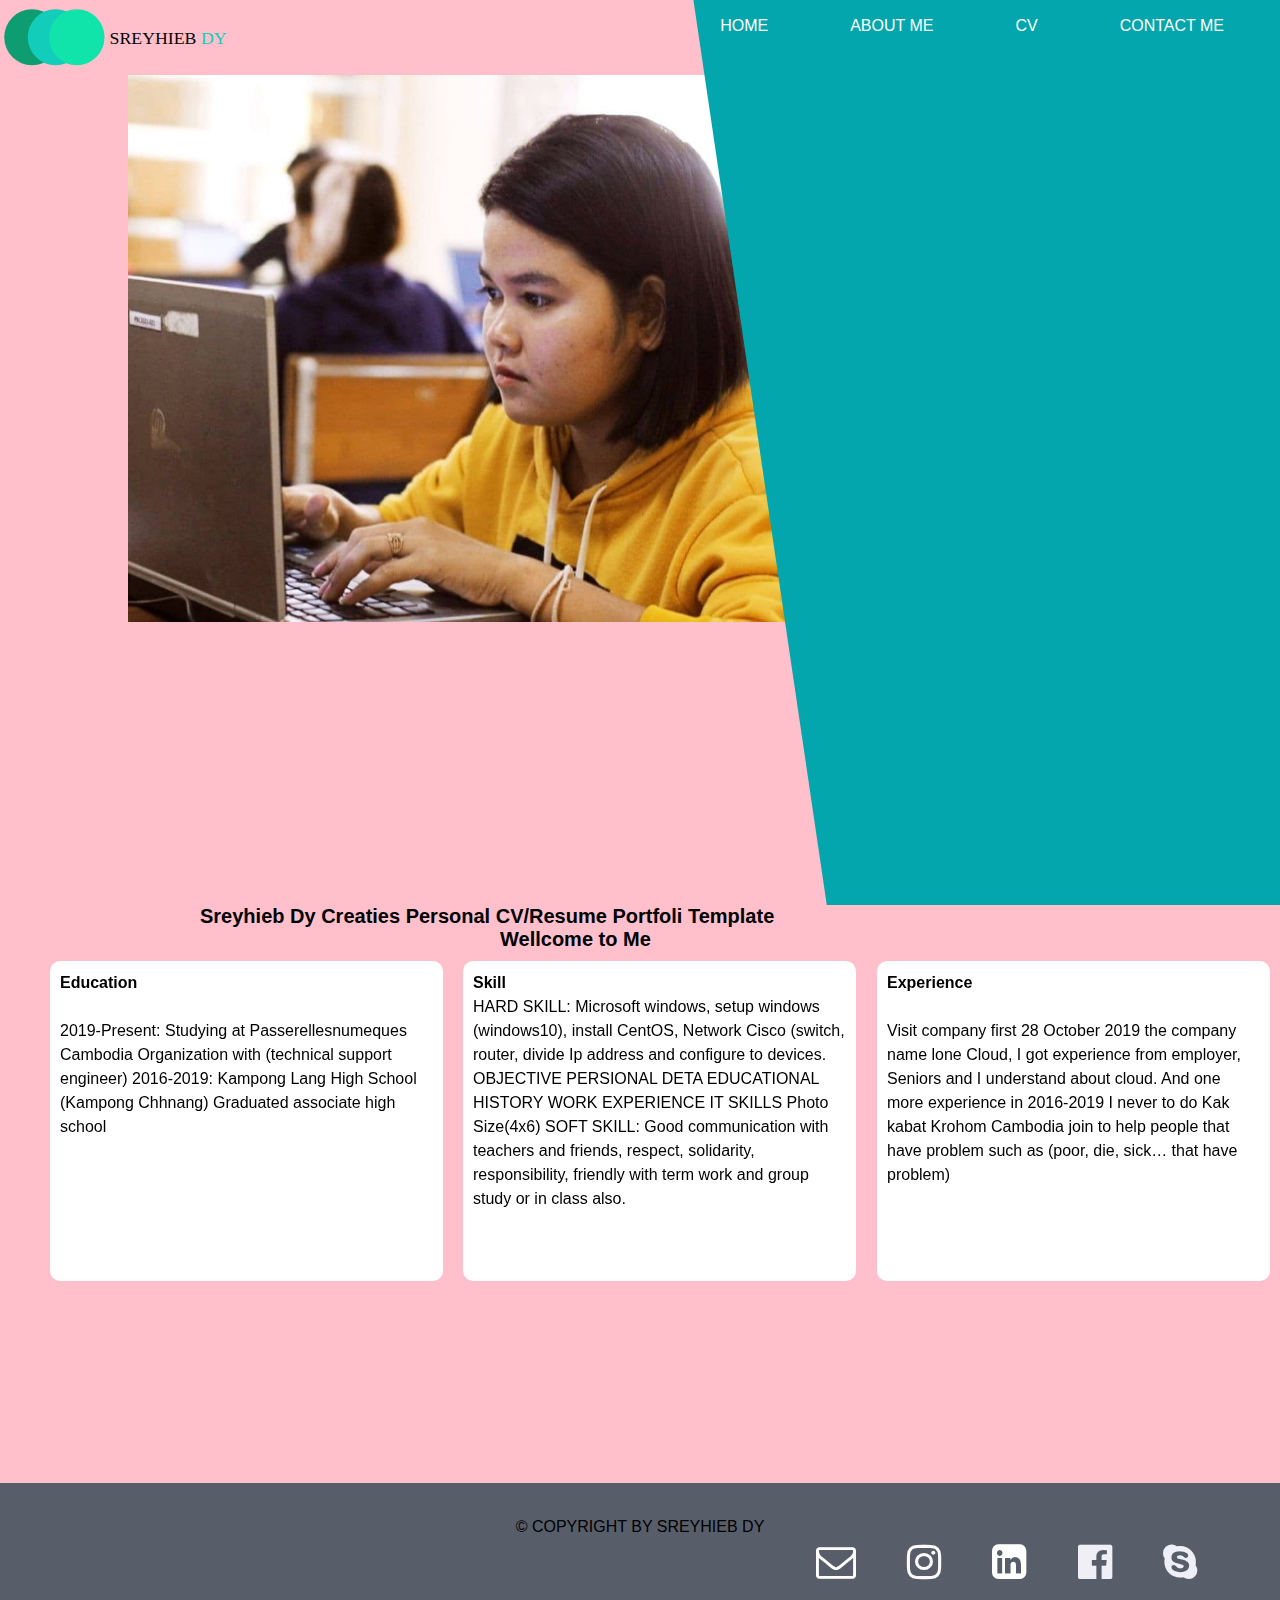
<file: index.html>
<!DOCTYPE html>
<html lang="en">
<head>
    <meta charset="UTF-8">
    <meta name="viewport" content="width=device-width, initial-scale=1.0">
    <title>Personal Project</title>
    <link rel="stylesheet" href="css/hover.css">
    <link rel="stylesheet" href="css/style.css">
    <link rel="shortcut icon" href="../images/1.png" type="image/x-icon"> 
    <link rel="stylesheet" href="https://cdnjs.cloudflare.com/ajax/libs/font-awesome/4.7.0/css/font-awesome.min.css">
</head>
<body>
    <div class="logo-container">
        <img src="/images/logo.svg" alt="logo">
    </div>
<div class="container">
        <ul>
            <li><a href="index.html">Home</a></li>
            <li><a href="pages/about.html">About Me</a></li>
            <li><a href="pages/cv.html">CV</a></li>
            <li><a href="pages/contact.html">contact Me</a></li>
        </ul>
</div>
<div class="B">
    <div class="a">
        <img src="/images/4.jpg" alt="4.jpg" width="820px"  >
    </div>
    
</div>
<div class="box-header">
    <h4> Sreyhieb Dy Creaties Personal CV/Resume Portfoli Template</h4>
    <h2>Wellcome to Me</h2>
    <div class="coloum">
        <div class="texts hvr-push">
            <h4>Education</h4>
            <p><br> 2019-Present: Studying at Passerellesnumeques Cambodia
                Organization with (technical support engineer)
               2016-2019: Kampong Lang High School (Kampong Chhnang) Graduated associate high school
            </p>
        </div>

        <div class="texts hvr-push">
            <h4>Skill</h4>
            <p>HARD SKILL: Microsoft windows, setup windows (windows10), install CentOS, Network Cisco
                (switch, router, divide Ip address and configure to devices.
                OBJECTIVE
                PERSIONAL DETA
                EDUCATIONAL HISTORY
                WORK EXPERIENCE
                IT SKILLS
                Photo
                Size(4x6)
                SOFT SKILL: Good communication with teachers and friends, respect, solidarity, responsibility,
                friendly with term work and group study or in class also.
            </p>
        </div>
        <div class="texts hvr-push">
        <div >
            <h4>Experience</h4>
            <p><br>Visit company first 28 October 2019 the company name lone Cloud, I got experience from employer,
                Seniors and I understand about cloud. And one more experience in 2016-2019 I never to do Kak kabat
                Krohom Cambodia join to help people that have problem such as (poor, die, sick… that have
                problem)
            </p>
        </div>
        </div>
    </div>
</div>
<footer>
    <p>&copy; Copyright by Sreyhieb Dy</p>
    <div class="websize">
        <ol>
            <li><a href="https://www.youtube.com/"><i class="fa fa-envelope-o hvr-bounce-in" style="color:white;"></i></a></li>
            <li><a href="https://www.instagram.com/?hl=en"><i class="fa fa-instagram hvr-bounce-in" style="color: rgb(252, 250, 250);"></i></a></li>
            <li><a href="https://fontawesome.com/v4.7.0/icon/linkedin-square"><i class="fa fa-linkedin-square hvr-bounce-in" style="color:white ;"></i></a></li>
            <li><a href="https://www.facebook.com/facebook"><i class="	fa fa-facebook-official hvr-bounce-in" style="color:rgb(239, 239, 245)"></i></a></li>
            <li><a href="https://www.skype.com/en/"><i class="fa fa-skype hvr-bounce-in" style="color:rgb(239, 239, 248) ;"></i></a></li>
        </ol>
   </div>
</footer>
</body>
</html>
</file>
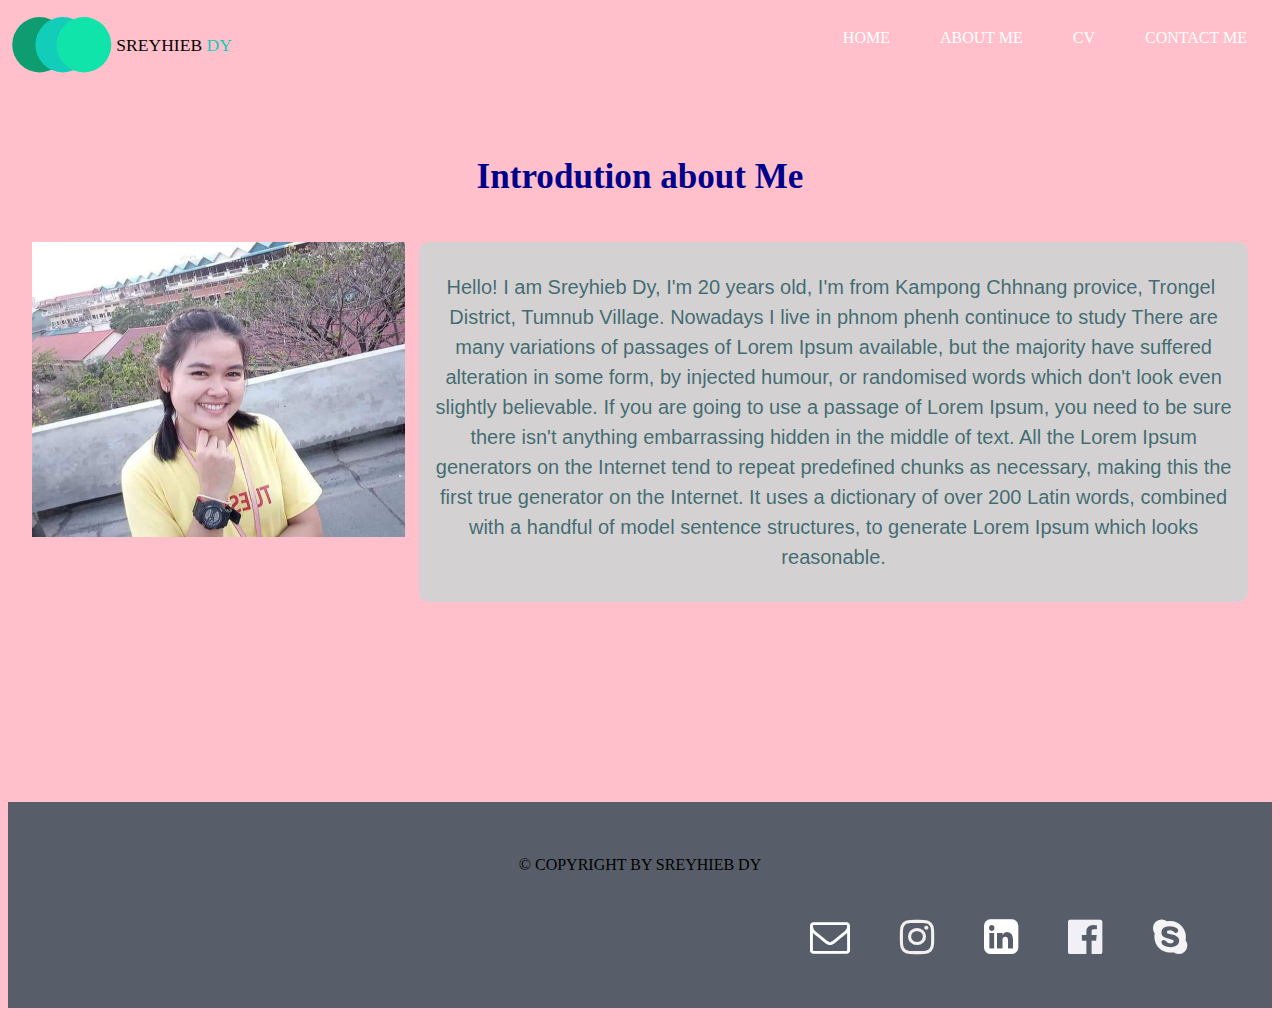
<file: pages/about.html>
<!DOCTYPE html>
<html lang="en">
<head>
    <meta charset="UTF-8">
    <meta name="viewport" content="width=device-width, initial-scale=1.0">
    <title>Personal Project</title>
    <link rel="stylesheet" href="/css/hover.css">
    <link rel="stylesheet" href="../css/main.css">
    <link rel="shortcut icon" href="../images/1.png" type="image/x-icon"> 
    <link rel="stylesheet" href="https://cdnjs.cloudflare.com/ajax/libs/font-awesome/4.7.0/css/font-awesome.min.css">
</head>
<body>
<!--  -->
    <div class="logo-container">
        <img src="/images/logo.svg" alt="logo" width="20%">
    </div>
    <div class="container">
        <ul>
            <li><a href="../index.html">Home</a></li>
            <li><a href="about.html">About Me</a></li>
            <li><a href="cv.html">CV</a></li>
            <li><a href="contact.html">contact Me</a></li>
        </ul>
    </div>
    <div class="one">
        <h3>Introdution about Me</h3>
    </div>
<!--  -->

    <div class="all">
        <div class="photo">
            <img src="/images/9.jpeg" alt="9.jpeg" width="100%"; > 
        </div>
        <div class="box-text1">
            <p>
                Hello! I am Sreyhieb Dy, I'm 20 years old, I'm from 
                Kampong Chhnang provice, Trongel ​District, Tumnub  Village.
                Nowadays I live in phnom phenh continuce to study
                There are many variations of passages of Lorem Ipsum available, 
                but the majority have suffered alteration in some form, by injected humour,
                or randomised words which don't look even slightly believable. If you are
                going to use a passage of Lorem Ipsum, you need to be sure there isn't anything 
                embarrassing hidden in the middle of text. All the Lorem Ipsum generators on the
                Internet tend to repeat predefined chunks as necessary, making this the first true 
                generator on the Internet. It uses a dictionary of over 200 Latin words, combined with
                a handful of model sentence structures, to generate Lorem Ipsum which looks reasonable.
                
            </p>
        </div>
    </div>

<!--  -->
    <footer>
        <p>&copy; Copyright by Sreyhieb Dy</p>
        <div class="websize">
            <ol>
                <li><a href="https://www.youtube.com/"><i class="fa fa-envelope-o hvr-bounce-in" style="color:white;"></i></a></li>
                <li><a href="https://www.instagram.com/?hl=en"><i class="fa fa-instagram hvr-bounce-in" style="color: rgb(245, 240, 240);"></i></a></li>
                <li><a href="https://fontawesome.com/v4.7.0/icon/linkedin-square"><i class="fa fa-linkedin-square hvr-bounce-in" style="color:white ;"></i></a></li>
                <li><a href="https://www.facebook.com/facebook"><i class="	fa fa-facebook-official hvr-bounce-in" style="color:rgb(240, 240, 246)"></i></a></li>
                <li><a href="https://www.skype.com/en/"><i class="fa fa-skype hvr-bounce-in" style="color:rgb(244, 244, 247) ;"></i></a></li>
            </ol>
    </div>  
    </footer>

<!--  -->
</body>
</html>
</file>
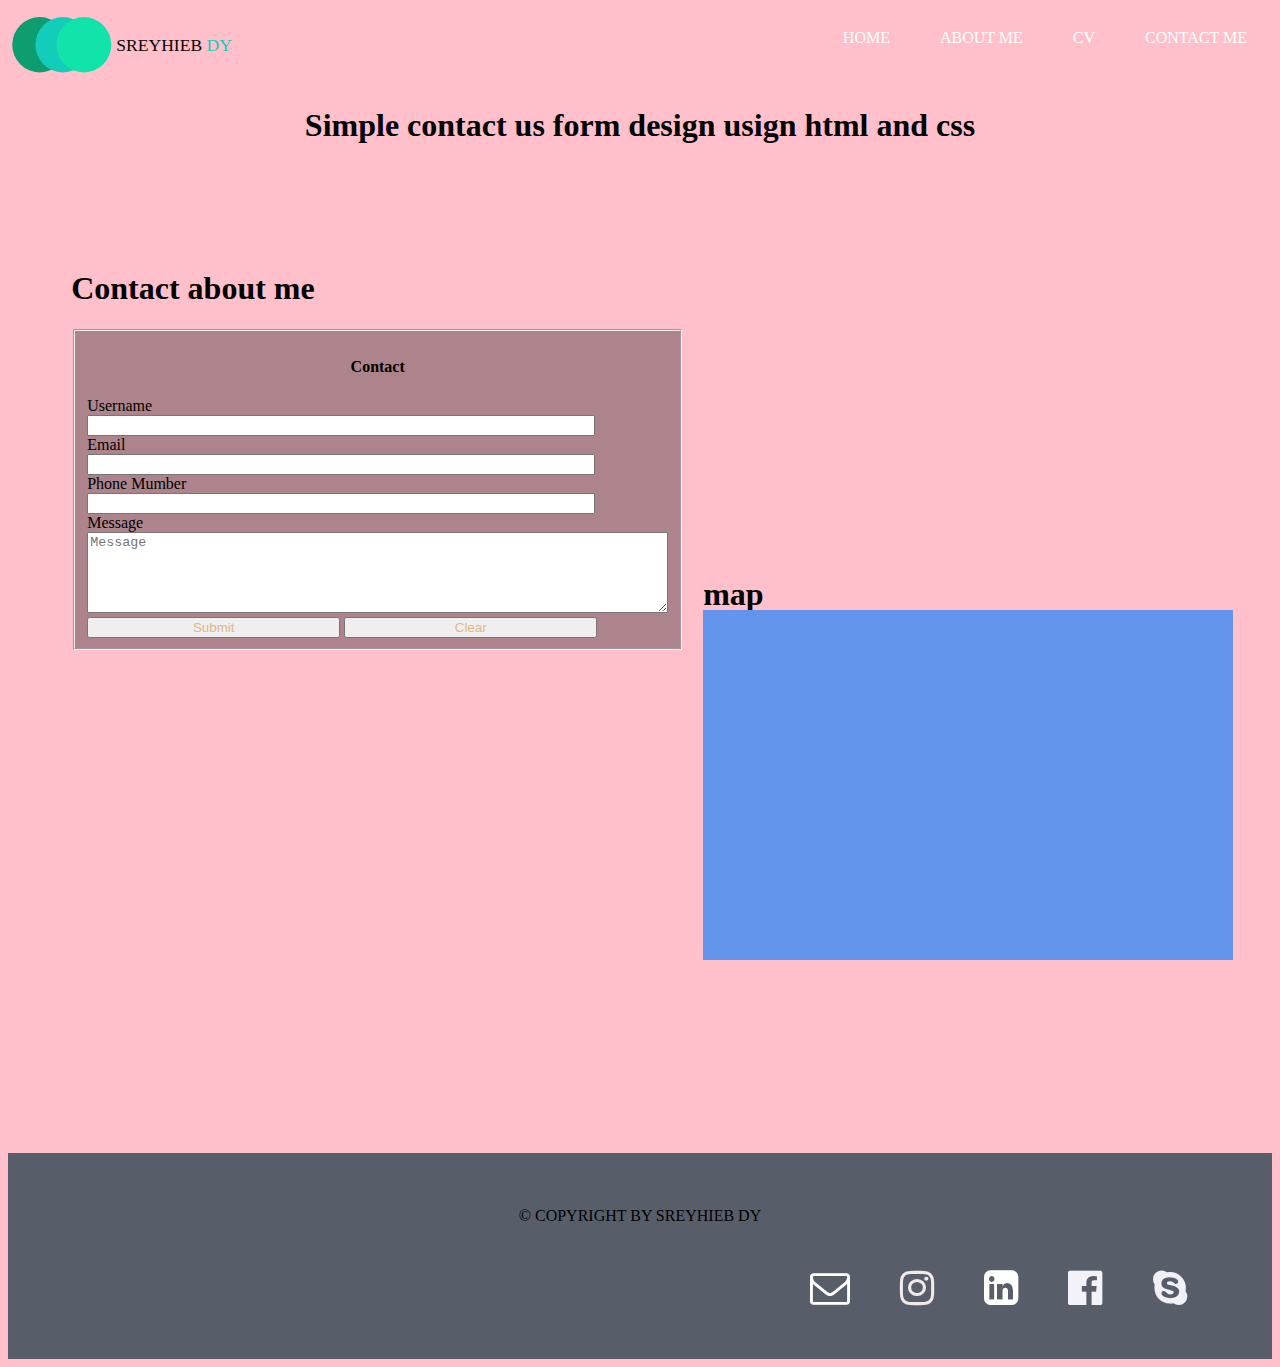
<file: pages/contact.html>
<!DOCTYPE html>
<html lang="en">
<head>
    <meta charset="UTF-8">
    <meta name="viewport" content="width=device-width, initial-scale=1.0">
    <title>Personal Project</title>
    <link rel="stylesheet" href="../css/hover.css">
    <link rel="stylesheet" href="../css/main.css">
    <link rel="shortcut icon" href="../images/1.png" type="image/x-icon"> 
    <link rel="stylesheet" href="https://cdnjs.cloudflare.com/ajax/libs/font-awesome/4.7.0/css/font-awesome.min.css">
    
</head>
<body>
    <div class="logo-container">
        <img src="/images/logo.svg" alt="logo" width="20%">
    </div>
    <div class="container">
        <ul>
            <li><a href="../index.html">Home</a></li>
            <li><a href="about.html">About Me</a></li>
            <li><a href="cv.html">CV</a></li>
            <li><a href="contact.html">contact Me</a></li>
        </ul>
</div>
    <div class="container">
        <h1 class="blog-T">Simple contact us form design usign html and css</h1>
    </div>
    <div class="contain-text">
        <h1>Contact about me</h1>
        <form action="">
            <fieldset style="width:500px; background-color: rgba(16, 17, 17, 0.342);">
                <div class="text" >
                    <h4>Contact</h4>
                </div>
                <div class="khmer">
                    <label for="text">Username</label><br>
                    <input type="text" required placeholder="" style="width: 500px;">
                </div>
                <div class="email">
                    <label for="text">Email</label><br>
                    <input type="text" required placeholder="" style="width: 500px;">
                </div>
                <div class="phone">
                    <label for="text">Phone Mumber</label><br>
                    <input type="text" required placeholder="" style="width: 500px;">
                </div> 
                <div>
                    <label for="text">Message</label>
                    <textarea name="" id="" cols="70" rows="5" placeholder="Message"></textarea>
                </div>
                <div>
                    <input style="color: burlywood; width: 253px;"  type="reset" value="Submit"> 
                    <input style="color: burlywood; width: 253px;"  type="submit" value="Clear">
                </div>
            </fieldset>
        </form>
    </div>
        <div class="box-right">
            <h1 style="margin-top: -10px;">map</h1>
            <iframe style="background-color: cornflowerblue; margin-top:-25px;" src="https://www.google.com/maps/embed?pb=!1m14!1m8!1m3!1d15636.05562152309!2d104.883084!3d11.55086!3m2!1i1024!2i768!4f13.1!3m3!1m2!1s0x0%3A0x171e0b69c7c6f7ba!2sPasserelles%20Num%C3%A9riques%20Cambodia%20(PNC)!5e0!3m2!1sen!2skh!4v1611730864828!5m2!1sen!2skh" width="530" height="350" frameborder="0" style="border:0;" allowfullscreen="" aria-hidden="false" tabindex="0"></iframe>
        </div>
<footer>
    <p>&copy; Copyright by Sreyhieb Dy</p>
    <div class="websize">
        <ol>
            <li><a href="https://www.youtube.com/"><i class="fa fa-envelope-o hvr-bounce-in" style="color:white;"></i></a></li>
            <li><a href="https://www.instagram.com/?hl=en"><i class="fa fa-instagram hvr-bounce-in" style="color: rgb(241, 234, 234);"></i></a></li>
            <li><a href="https://fontawesome.com/v4.7.0/icon/linkedin-square"><i class="fa fa-linkedin-square hvr-bounce-in" style="color:white ;"></i></a></li>
            <li><a href="https://www.facebook.com/facebook"><i class="	fa fa-facebook-official hvr-bounce-in" style="color:rgb(242, 242, 248)"></i></a></li>
            <li><a href="https://www.skype.com/en/"><i class="fa fa-skype hvr-bounce-in" style="color:rgb(240, 240, 247) ;"></i></a></li>
        </ol>
   </div>
</footer>
   
</body>
</html>
</file>
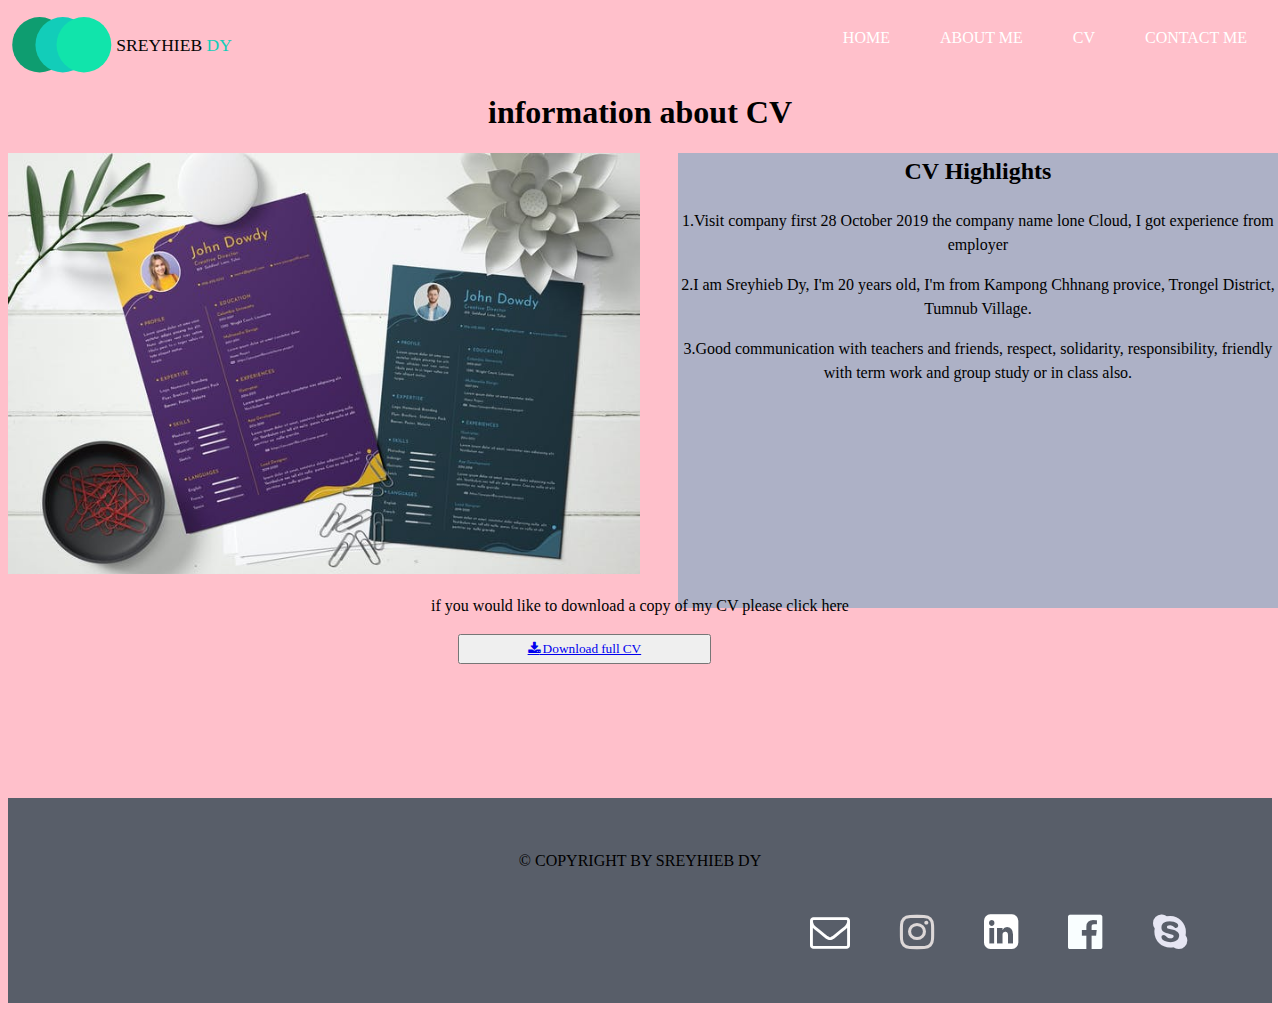
<file: pages/cv.html>
<!DOCTYPE html>
<html lang="en">
<head>
    <meta charset="UTF-8">
    <meta name="viewport" content="width=device-width, initial-scale=1.0">
    <title>Personal Project</title>
    <link rel="stylesheet" href="/css/hover.css">
    <link rel="stylesheet" href="../css/main.css">
    <link rel="shortcut icon" href="images/1.png" type="image/x-icon"> 
    <link rel="stylesheet" href="https://cdnjs.cloudflare.com/ajax/libs/font-awesome/4.7.0/css/font-awesome.min.css">
</head>
<body>
<div class="logo-container">
    <img src="/images/logo.svg" alt="logo" width="20%" class="logo">
</div>
    <div class="container">
        <ul>
            <li><a href="../index.html">Home</a></li>
            <li><a href="about.html">About Me</a></li>
            <li><a href="cv.html">CV</a></li>
            <li><a href="contact.html">contact Me</a></li>
        </ul>
    </div>
    <div class="text">
        <h1>information about CV</h1>
    </div>
    <div class="logo-container">
        <img src="/images/c1.jpg" alt="logo" width="50%">
    </div>
        <p>if you would like to download a copy of my CV please click here</p>
    <button class="btn"><a class="fa fa-download" href="/CV/Dy sreyhie-CV.pdf" download > Download full CV</a></button> 
   <div class="text1">
       <h2>CV Highlights</h2>
       <p>1.Visit company first 28 October 2019 the company name lone Cloud, I got experience from employer</p>
       <p>2.I am Sreyhieb Dy, I'm 20 years old, I'm from Kampong Chhnang provice, Trongel ​District, Tumnub  Village.</p>
       <p>3.Good communication with teachers and friends, respect, solidarity, responsibility,
        friendly with term work and group study or in class also.</p>
   </div>
<footer>
        <p>&copy; Copyright by Sreyhieb Dy</p>
    <div class="websize ">
        <ol>
            <li><a href="https://www.youtube.com/"><i class="fa fa-envelope-o hvr-bounce-in" style="color:white;"></i></a></li>
            <li><a href="https://www.instagram.com/?hl=en"><i class="fa fa-instagram hvr-bounce-in" style="color: rgb(221, 216, 216);"></i></a></li>
            <li><a href="https://fontawesome.com/v4.7.0/icon/linkedin-square"><i class="fa fa-linkedin-square hvr-bounce-in" style="color:white ;"></i></a></li>
            <li><a href="https://www.facebook.com/facebook"><i class="	fa fa-facebook-official hvr-bounce-in" style="color:rgb(249, 254, 255)"></i></a></li>
            <li><a href="https://www.skype.com/en/"><i class="fa fa-skype hvr-bounce-in " style="color:rgb(230, 230, 243) ;"></i></a></li>
        </ol>
   </div>
</footer>
</body>
</html>
</file>
<file: css/style.css>
*{
    margin: 0;
    padding: 0;
    font-family: sans-serif;
}
body{
    overflow-x: hidden;
    background: pink;
}
.container{
    width: 80%;
    float: right;
    height: 100vh;
    padding: 15px;
    background: rgb(3, 166, 172);
    clip-path: polygon(44% 0, 100% 0, 100% 100%, 57% 100%);
    margin-top: -100px;
}
.logo-container img{
    width:20%;
}
ul{
    display: flex;
    justify-content:flex-end;
    list-style-type: none;
}
ul li{
    padding:6px;
}
.container ul li{
    margin-top: 2%;
}
 ul li a {
    text-transform: uppercase;
    text-decoration: none;
    color: #ffff;
    margin: 20px;
    padding: 15px;
}
ul li:hover{
    background-color: coral;
}
.coloum{
    display: flex;
    margin-left: 40px;
}
.coloum > div{
    width: 400px;
    height: 300px;
    margin: 10px;
    background-color: #ffff;
    /* margin-top: -350px; */
    border-radius: 10px;
    padding: 10px;
    line-height: 1.5;
}
.websize {
    display: flex;
    justify-content: flex-end;
}
 ol {
    display: flex;
    justify-content: space-evenly;
    list-style: none;
    width: 40%;

}
ol a {
    font-size: 40px;
    
}
.row{
    margin-top: 30%;
    margin-bottom: 30px;
}  
 .B , a{
    margin-left: 10%;
    width: 60px;

} 
.box-header> h4{
    font-size: 20px;
    margin-left: 200px;
    margin-top:10px;
}
.box-header> h2{
    margin-left: 500px;
    font-size: 20px;
}
footer{
    background: rgb(88, 94, 105);
    padding: 35px;
    text-transform: uppercase;
    text-align: center;
    margin-top:15%;
 }
 @media(max-width:700px) {
    @media(max-width:600px){
        .coloum{
            flex-direction:column;
        }
        .coloum{
            width: 100px;
        }
        .texts{
            width: 100px;
        }
    }
}
</file>
<file: css/main.css>
body{
    overflow-x: hidden;
    background:pink;
}
ul{
    display: flex;
    list-style: none;
    justify-content:flex-end;
    margin-top: -5%;
}
ul li{
    padding: 10px;
    
}
ul li:hover{
    background-color: coral;
}
ul li a{
    text-decoration: none;
    text-transform: uppercase;
    color:#fff;
    padding: 15px;
}
.contain{
    height: 100vh;
    margin: -350px;
}
.websize {
    display: flex;
    justify-content: flex-end;
}
 ol  {
    display: flex;
    justify-content: space-evenly;
    list-style: none;
    width: 40%;

}
ol a {
    font-size: 40px;
    color: rgb(11, 11, 144);
}
/*  */
/* about */
.all{
   
    display: flex;
   justify-content: space-evenly;
    border-radius: 10px;
    padding: 10px;
    line-height: 3;
}
.photo{
    width:30%;
   
} 

.box-text1{
    width:65%;
  
   padding: 10px;
    font-size: 20px;
    background: rgb(211, 209, 209);
    border-radius: 10px;
    line-height:1.9;
}
.box-text1 p{
    color:rgba(15, 74, 82, 0.753);
    font-family: sans-serif;
  
    
}
.one{
    margin-top: 100px;
}
.one{
    text-align: center;
    font-size: 30px;

    color: darkblue;
}
/*  */
/* cv */
button{
    text-align: center;
    margin-left: 450px;
}
.btn{
    width: 20%;
    height: 30px;
    margin-right: 20px;
}
.text1{
    background: rgba(7, 145, 187, 0.329);
    height: 455px;
    width: 600px;
    margin-left:53%;
    margin-top: -42%;
}
.text1,p{
    text-align: center;
   line-height: 1.5;
}
.text , h2 , p{
    display: flex;
    justify-content: center;
}
/* cv and contact */
footer{
    background: rgb(88, 94, 105);
    padding: 35px;
    text-transform: uppercase;
    text-align: center;
    margin-top:15%;
 }

/* contact */
.box-text{
    margin-top: 10%;
    margin-left: 55%;
    margin-top: -47%;
 }
 .blog-T{
     display: flex;
     justify-content: center;
     margin-top:50px;
 }
 .contain-text{
    height: 100vh;
    margin: -50px;
    margin-left:5% ;
    margin-top:10% ;
}
 .box-right {
    margin-top: 10%;
    margin-left: 55%;
    margin-top: -47%;
   
} 
/* CV */
@media(max-width:700px) {
    .all {
        flex-direction: column;
    }
    .box-text {
       width: 100%;
    }
    .photo{
        width: 100%;
    }
    .logo-container {
        flex-direction: column;
    }
    .text1 {
       width: 100%;
    }
    .photo{
        width: 100%;
    }
    .contain {
        flex-direction: column;
    }
    .box-right {
       width: 100%;
    }
    .photo{
        width: 100%;
    }
}
</file>
